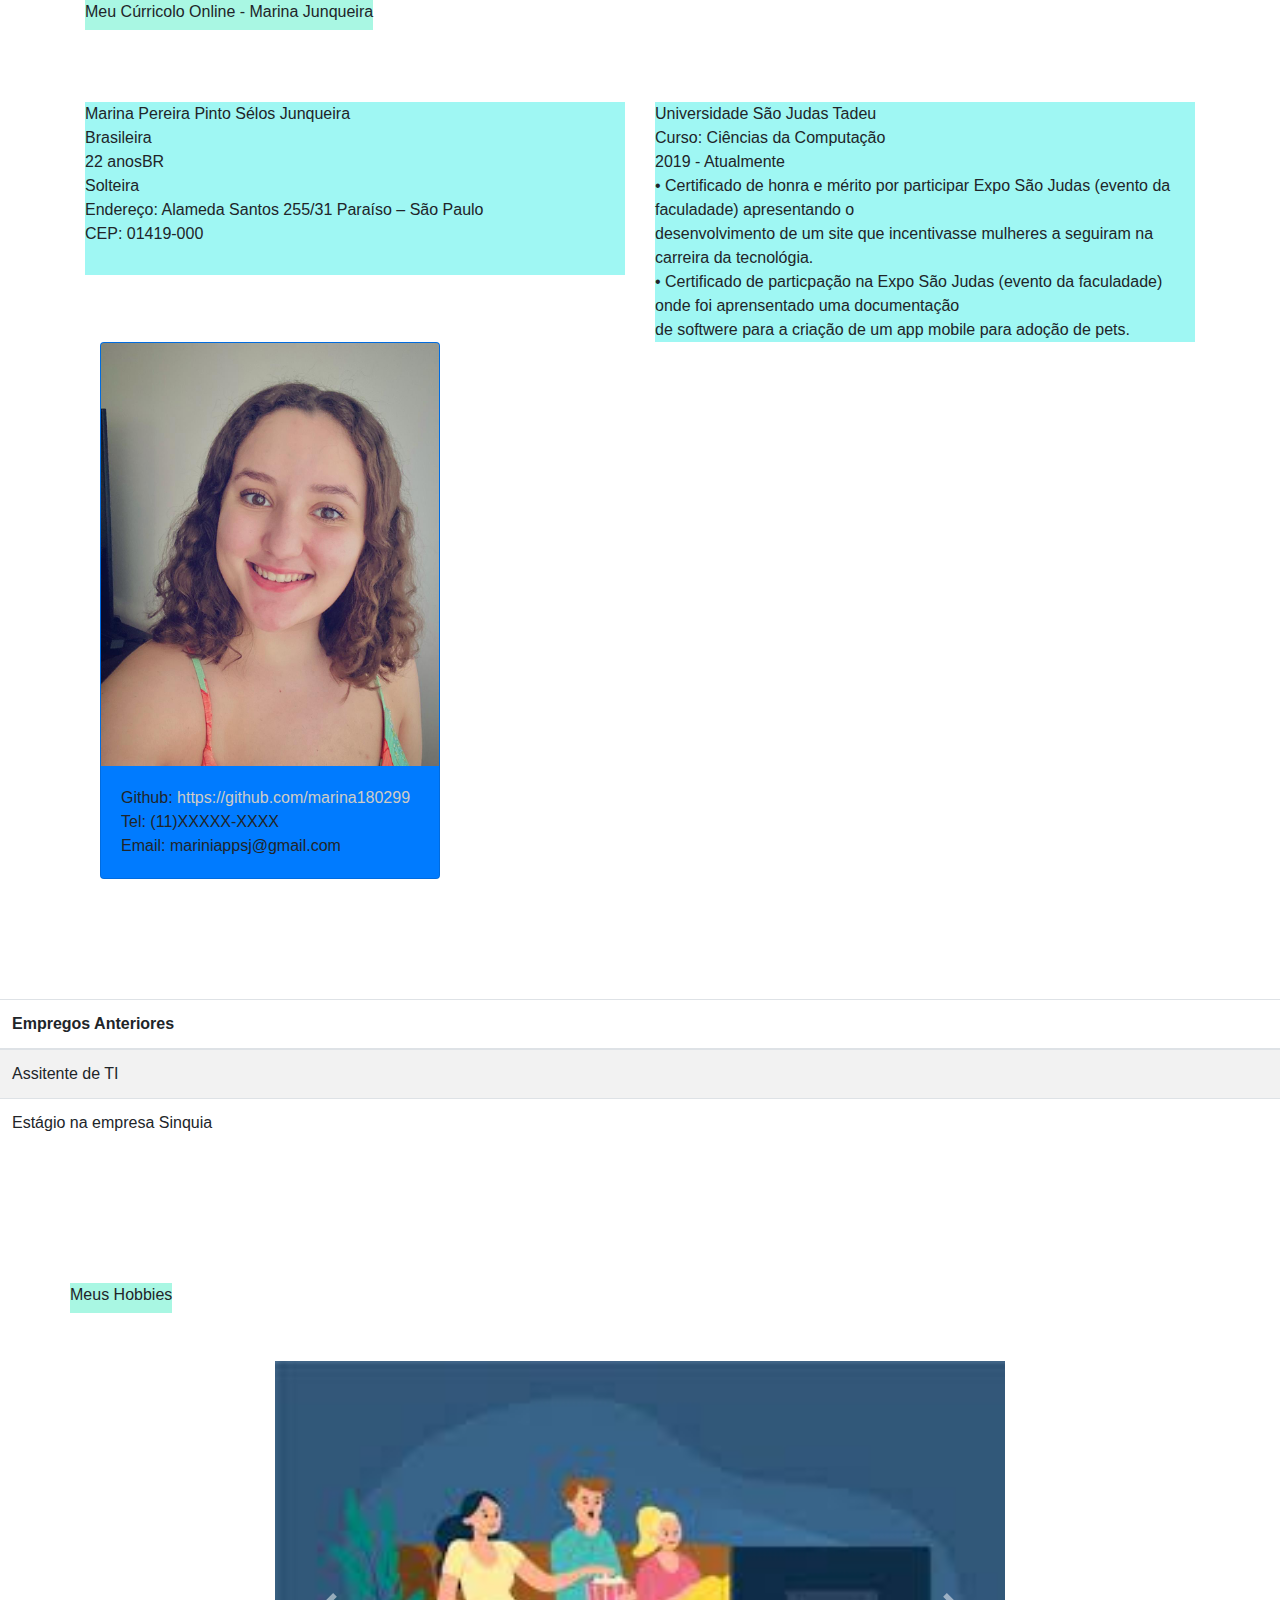
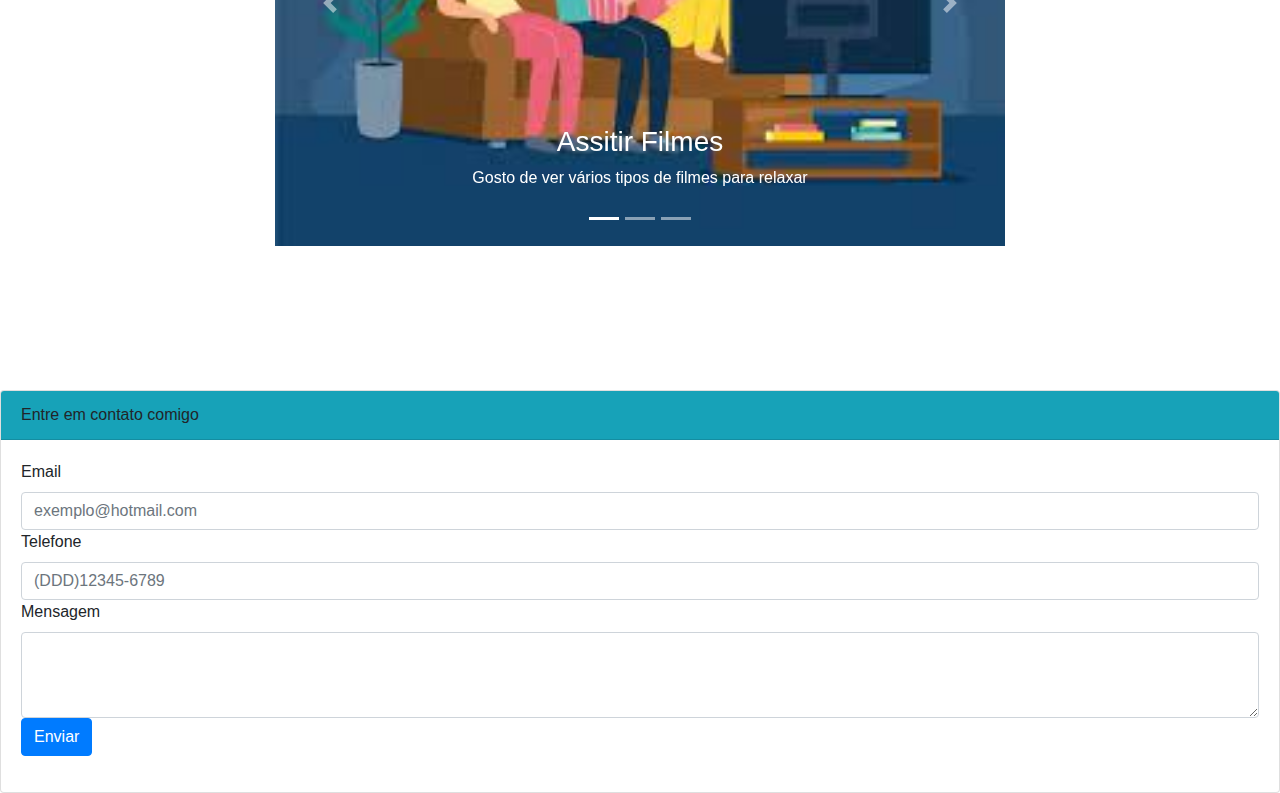
<file: index.html>
<!DOCTYPE html>
<html lang="en">

<head>
   
    <meta charset="utf-8" />
    <meta name="viewport" content="width=device-width, initial-scale=1, shrink-to-fit=no" />

    <link rel="stylesheet" href="style.css" />
    <link rel="stylesheet" href="https://stackpath.bootstrapcdn.com/bootstrap/4.5.2/css/bootstrap.min.css" integrity="sha384-JcKb8q3iqJ61gNV9KGb8thSsNjpSL0n8PARn9HuZOnIxN0hoP+VmmDGMN5t9UJ0Z" crossorigin="anonymous">
    <link rel="stylesheet" href="https://cdnjs.cloudflare.com/ajax/libs/twitter-bootstrap/4.6.0/css/bootstrap.min.css">
    <link rel="stylesheet" href="https://cdnjs.cloudflare.com/ajax/libs/font-awesome/5.15.2/css/all.min.css">
    <title>Curriculum </title>
</head>

<body>
    <div class="container">
        <div class="container">
            <div class="row">
                <div class="fundo-amarelo2">
                    <p>Meu Cúrricolo Online - Marina Junqueira</p>
                </div>
            </div>    
        </div>
       
        <br>
        <br>
        <br>

       <div class="row">
            <div class="col-6">
                <div class="row">
                    <div class="col">
                        <div class="fundo-cinza1">
                            Marina Pereira Pinto Sélos Junqueira<br>
                            Brasileira<br> 
                            22 anosBR<br> 
                            Solteira<br> 
                            Endereço: Alameda Santos 255/31 Paraíso – São Paulo<br>
                            CEP: 01419-000<br>

                        </div>
                    </div>
                </div>
                
            </div>
            <div class="col-6">
                <div class="fundo-cinza2">
                    Universidade São Judas Tadeu<br>
                    Curso: Ciências da Computação<br>
                    2019 -  Atualmente<br> 
                    
                    •	Certificado de honra  e mérito por participar Expo São Judas (evento da faculadade) apresentando o<br> 
                    desenvolvimento de um site que incentivasse mulheres a seguiram na carreira da tecnológia.<br>
                    •	Certificado de particpação na Expo São Judas (evento da faculadade) onde foi aprensentado uma documentação<br>
                     de softwere para a criação de um app mobile para adoção de pets.<br>
                     
                    
                </div>
            </div>

            <br>
            <br>
            <br>
            <br>
            <br>

            <div class="container">
                <div class="col-4">
                    <div class="card bg-primary card-profile">
                        <img class="card-img-top" src="imagem.jpeg" alt="Card image cap" />
                        <div class="card-body">
                            <p class="card-text">
                                Github:
                                <a href="https://github.com/marina180299" style="color: rgb(206, 204, 198)"
                                >https://github.com/marina180299</a
                                ><br />
                                Tel: (11)XXXXX-XXXX<br />
                                Email: mariniappsj@gmail.com
                            </p>
                        </div>
                    </div>
                </div>
            </div>
       </div>
    </div>

    <br>
    <br>
    <br>
    <br>
    <br>

    <table class="table table-hover table-striped">
        <thead>
            <tr>
                <th>Empregos Anteriores</th>
            </tr>
        </thead>
        <tbody>
            <tr>
                <td>Assitente de TI</td>
                
            </tr>
            <tr>
                <td>Estágio na empresa Sinquia</td>
            </tr>
        </tbody>
    </table>
    
    <br>
    <br>
    <br>
    <br>
    <br>

    <div class="container">
        <div class="row">
            <div class="fundo-amarelo1">
                <p>Meus Hobbies</p>
            </div>
        </div>

        <br>
        <br>

        <div class="row">
            <div class="col-sm-8 m-auto">
                <div id="carousel1" class="carousel slide mb-4" data-ride="carousel">
                   
                    <ol class="carousel-indicators">
                        <li class="active" data-target="#carousel1" data-slide-to="0"></li>
                        <li data-target="#carousel1" data-slide-to="1"></li>
                        <li data-target="#carousel1" data-slide-to="2"></li>
                    </ol>
                    <div class="carousel-inner">
                        
                        <a href="#carousel1" class="carousel-control-prev" data-slide="prev">
                            <span class="carousel-control-prev-icon"></span>
                        </a>
                        <div class="carousel-item active">
                            <img src="filme.png" width="100%" alt="Slide 1">
                            <div class="carousel-caption d-none d-md-block">
                                <h3>Assitir Filmes</h3>
                                <p>Gosto de ver vários tipos de filmes para relaxar</p>
                            </div>
                        </div>
                        <div class="carousel-item">
                            <img src="livro.jpg" width="100%" alt="Slide 2">
                            <div class="carousel-caption d-none d-md-block">
                                <h3>Livros</h3>
                                <p>Adoro ler no tempo livre</p>
                            </div>
                        </div>
                        <div class="carousel-item">
                            <img src="viagem.png" width="100%" alt="Slide 3">
                            <div class="carousel-caption d-none d-md-block">
                                <h3>Viajar</h3>
                                <p>Viajar para conhecer novos lugares e a melhor coisa</p>
                            </div>
                        </div>
                        <a href="#carousel1" class="carousel-control-next" data-slide="next"><span
                                class="carousel-control-next-icon"></span></a>
                    </div>
                </div>
            </div>
        </div>
    </div>
    </div>
    </div>

    <br>
    <br>
    <br>
    <br>
    <br>

    

    <div class="row">
        <div class="col-sm-12">
            <div class="card">
                <div class="card-header bg-info">Entre em contato comigo</div>
                <div class="card-body">
                    <div class="form-group">
                        <label for="usuario">Email</label>
                        <input
                            class="form-control"
                            type="text"
                            id="usuario"
                            placeholder="exemplo@hotmail.com"
                        />

                        <label for="usuario">Telefone</label>
                        <input
                            class="form-control"
                            type="text"
                            id="usuario"
                            placeholder="(DDD)12345-6789"
                        />
                        <label for="mensagem">Mensagem</label>
                        <textarea
                            class="form-control"
                            id="mensagem"
                            rows="3"
                        ></textarea>
                        <input class="btn btn-primary" type="submit" value="Enviar" />
                    </div>
                </div>
            </div>
        </div>
    </div>
   

<script
    src="https://code.jquery.com/jquery-3.3.1.slim.min.js"
    integrity="sha384-q8i/X+965DzO0rT7abK41JStQIAqVgRVzpbzo5smXKp4YfRvH+8abtTE1Pi6jizo"
    crossorigin="anonymous"
></script>
<script
    src="https://cdnjs.cloudflare.com/ajax/libs/popper.js/1.14.3/umd/popper.min.js"
    integrity="sha384-ZMP7rVo3mIykV+2+9J3UJ46jBk0WLaUAdn689aCwoqbBJiSnjAK/l8WvCWPIPm49"
    crossorigin="anonymous"
></script>
<script
    src="https://stackpath.bootstrapcdn.com/bootstrap/4.1.3/js/bootstrap.min.js"
    integrity="sha384-ChfqqxuZUCnJSK3+MXmPNIyE6ZbWh2IMqE241rYiqJxyMiZ6OW/JmZQ5stwEULTy"
    crossorigin="anonymous"
></script>

</body>
</file>
<file: style.css>
.fundo-cinza1 {
    height: 173px;
}
.fundo-cinza2{
    height: 316x;
}

.fundo-amarelo1{
    height: 30px;
}

.fundo-amarelo2{
    height: 30px;
}



.fundo-cinza1{
    background: rgba(131, 245, 239, 0.774);
}

.fundo-cinza2{
    background: rgba(131, 245, 239, 0.774);
}

.fundo-amarelo1{
    background:rgb(169, 247, 227) ;
}

.fundo-amarelo2{
    background: rgb(169, 247, 227) ;
}
</file>
